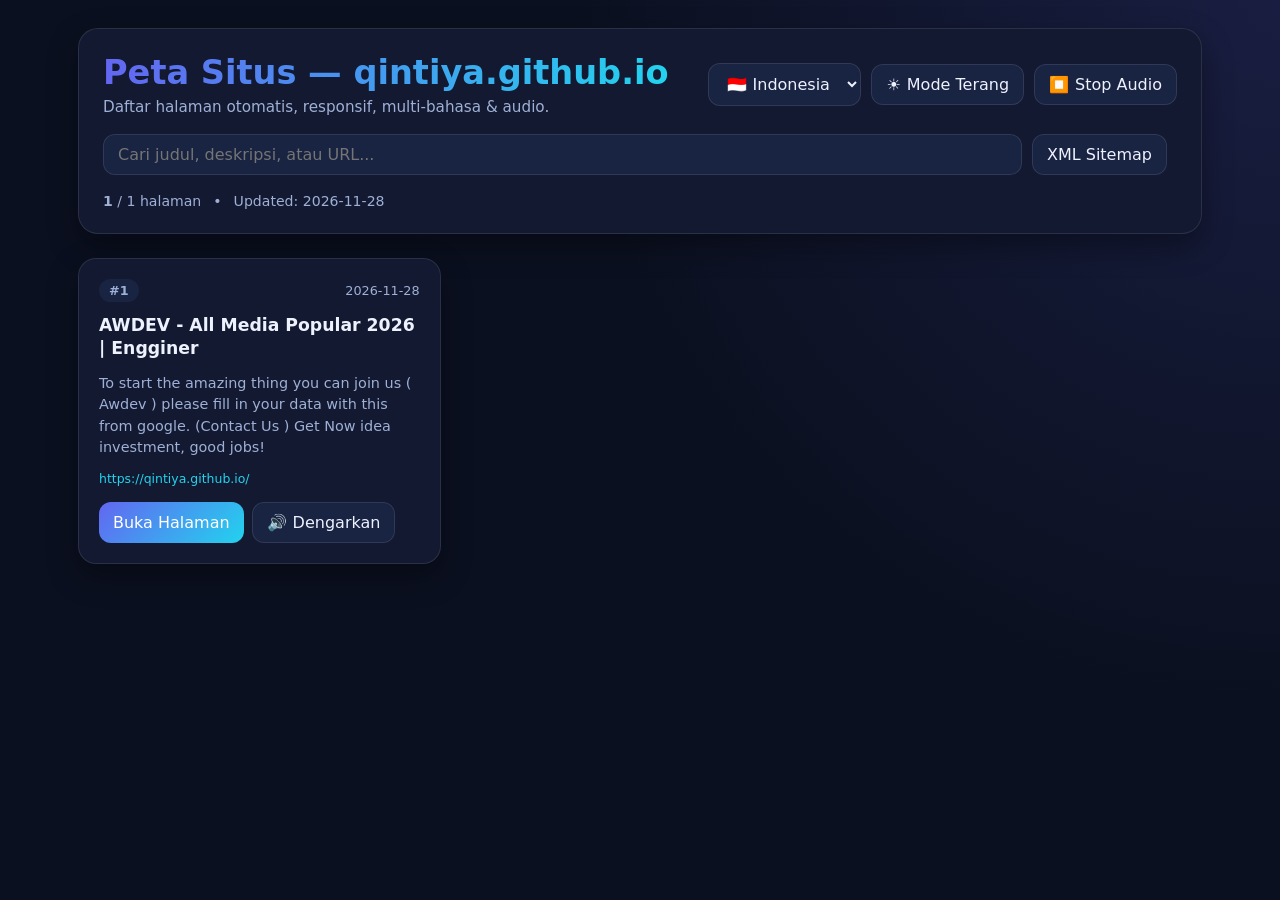
<file: sitemap.html>
<!DOCTYPE html>
<html lang="id" data-theme="dark">
<head>
  <meta charset="UTF-8" />
  <meta name="viewport" content="width=device-width, initial-scale=1.0" />
  <title>Sitemap</title><meta content='ca-pub-5407249785989200' name='google-adsense-account'/><script async='async' crossorigin='anonymous' src='https://pagead2.googlesyndication.com/pagead/js/adsbygoogle.js?client=ca-pub-5407249785989200'/>
     <script async='async' custom-element='amp-auto-ads' src='https://cdn.ampproject.org/v0/amp-auto-ads-0.1.js'>
     </script><meta content='TpufMzu2Lm0-sEKEqVrEAxhVCdMJojkl9TlO0Fff064' name='google-site-verification'/>
<meta content='gbPa2MRABFiJSWv4hIj24aNn2MTRfi7W96fncHPziHI' name='google-site-verification'/>
  <style>
    :root {
      --bg: #0b1020;
      --surface: #121930;
      --surface-2: #192342;
      --text: #eef2ff;
      --muted: #9fb0d6;
      --border: rgba(255, 255, 255, 0.1);
      --accent: #6366f1;
      --accent-2: #22d3ee;
      --shadow: 0 12px 30px rgba(0, 0, 0, 0.35);
    }
    html[data-theme="light"] {
      --bg: #f4f7fb;
      --surface: #ffffff;
      --surface-2: #eef2f8;
      --text: #0f172a;
      --muted: #475569;
      --border: rgba(15, 23, 42, 0.12);
      --accent: #4f46e5;
      --accent-2: #0284c7;
      --shadow: 0 10px 25px rgba(15, 23, 42, 0.08);
    }
    * { box-sizing: border-box; }
    body {
      margin: 0;
      font-family: system-ui, -apple-system, Segoe UI, Roboto, sans-serif;
      background: radial-gradient(circle at top right, rgba(99, 102, 241, 0.16), transparent 45%), var(--bg);
      color: var(--text);
      min-height: 100vh;
      transition: background 0.25s ease, color 0.25s ease;
    }
    .container {
      max-width: 1160px;
      margin: 0 auto;
      padding: 28px 18px 60px;
    }
    header {
      background: var(--surface);
      border: 1px solid var(--border);
      border-radius: 20px;
      padding: 24px;
      box-shadow: var(--shadow);
      display: flex;
      flex-direction: column;
      gap: 18px;
    }
    .top-bar {
      display: flex;
      flex-wrap: wrap;
      justify-content: space-between;
      align-items: center;
      gap: 12px;
    }
    h1 {
      margin: 0;
      font-size: clamp(1.4rem, 3vw, 2.1rem);
      background: linear-gradient(90deg, var(--accent), var(--accent-2));
      -webkit-background-clip: text;
      -webkit-text-fill-color: transparent;
    }
    .subtitle {
      margin: 6px 0 0;
      color: var(--muted);
      font-size: 0.95rem;
    }
    .controls {
      display: flex;
      flex-wrap: wrap;
      gap: 10px;
      align-items: center;
    }
    select, input, button, a.btn {
      font: inherit;
    }
    select, input {
      background: var(--surface-2);
      color: var(--text);
      border: 1px solid var(--border);
      border-radius: 12px;
      padding: 10px 14px;
      outline: none;
    }
    input {
      flex: 1 1 260px;
    }
    .btn {
      display: inline-flex;
      align-items: center;
      gap: 6px;
      border: 1px solid var(--border);
      border-radius: 12px;
      padding: 10px 14px;
      cursor: pointer;
      text-decoration: none;
      color: var(--text);
      background: var(--surface-2);
      transition: transform 0.15s ease, opacity 0.2s ease, background 0.2s ease;
    }
    .btn:hover { transform: translateY(-1px); }
    .btn-primary {
      background: linear-gradient(135deg, var(--accent), var(--accent-2));
      color: #fff;
      border: none;
      font-weight: 600;
    }
    .btn-audio.playing {
      background: #10b981;
      color: #fff;
      border-color: transparent;
    }
    .stats {
      display: flex;
      flex-wrap: wrap;
      gap: 12px;
      font-size: 0.88rem;
      color: var(--muted);
    }
    .grid {
      margin-top: 24px;
      display: grid;
      grid-template-columns: repeat(auto-fill, minmax(290px, 1fr));
      gap: 18px;
    }
    .card {
      background: var(--surface);
      border: 1px solid var(--border);
      border-radius: 18px;
      padding: 20px;
      box-shadow: var(--shadow);
      display: flex;
      flex-direction: column;
      justify-content: space-between;
      gap: 12px;
    }
    .card-top {
      display: flex;
      justify-content: space-between;
      align-items: center;
      font-size: 0.8rem;
      color: var(--muted);
    }
    .badge {
      background: var(--surface-2);
      padding: 4px 10px;
      border-radius: 999px;
      font-weight: 600;
    }
    .card-title {
      margin: 0;
      font-size: 1.08rem;
      line-height: 1.35;
    }
    .card-title a {
      color: var(--text);
      text-decoration: none;
    }
    .card-title a:hover {
      color: var(--accent-2);
    }
    .card-desc {
      margin: 0;
      color: var(--muted);
      font-size: 0.9rem;
      line-height: 1.5;
    }
    .card-url {
      font-size: 0.78rem;
      color: var(--accent-2);
      word-break: break-all;
    }
    .card-actions {
      display: flex;
      gap: 8px;
      flex-wrap: wrap;
      margin-top: 4px;
    }
    #google_translate_element {
      min-height: 32px;
    }
    @media (max-width: 600px) {
      header { padding: 18px; }
      .controls { width: 100%; }
    }
  </style>
</head>
<body>
  <div class="container">
    <header>
      <div class="top-bar">
        <div>
          <h1 data-i18n="title">Peta Situs — qintiya.github.io</h1>
          <p class="subtitle" data-i18n="subtitle">Daftar halaman otomatis, responsif, multi-bahasa &amp; audio.</p>
        </div>
        <div class="controls">
          <select id="langSelect" aria-label="Language" onchange="changeLanguage(this.value)">
            <option value="id">🇮🇩 Indonesia</option>
            <option value="en">🇺🇸 English</option>
            <option value="ja">🇯🇵 日本語</option>
          </select>
          <button type="button" class="btn" id="themeBtn" onclick="toggleTheme()">🌙 <span data-i18n="theme">Mode Terang</span></button>
          <button type="button" class="btn" onclick="stopSpeech()">⏹️ <span data-i18n="stopAudio">Stop Audio</span></button>
        </div>
      </div>

      <div class="controls">
        <input type="search" id="searchInput" placeholder="Cari judul, deskripsi, atau URL..." oninput="filterCards()" />
        <a class="btn" href="sitemap.xml" target="_blank">XML Sitemap</a>
        <div id="google_translate_element"></div>
      </div>

      <div class="stats">
        <span><strong id="visibleCount">1</strong> / 1 <span data-i18n="pagesFound">halaman</span></span>
        <span>•</span>
        <span>Updated: 2026-11-28</span>
      </div>
    </header>

    <main class="grid" id="cardsGrid">
      
        <article class="card" data-search="awdev - all media popular 2026 | engginer to start the amazing thing you can join us ( awdev ) please fill in your data with this from google. (contact us ) get now idea investment, good jobs! https://qintiya.github.io/">
          <div class="card-top">
            <span class="badge">#1</span>
            <span class="date">2026-11-28</span>
          </div>
          <h2 class="card-title"><a href="https://qintiya.github.io/" target="_blank" rel="noopener noreferrer">AWDEV - All Media Popular 2026 | Engginer</a></h2>
          <p class="card-desc">To start the amazing thing you can join us ( Awdev ) please fill in your data with this from google. (Contact Us ) Get Now idea investment, good jobs!</p>
          <div class="card-url">https://qintiya.github.io/</div>
          <div class="card-actions">
            <a class="btn btn-primary" href="https://qintiya.github.io/" target="_blank" rel="noopener noreferrer" data-i18n="visit">Buka Halaman</a>
            <button type="button" class="btn btn-audio" onclick="speakText(this, `AWDEV - All Media Popular 2026 | Engginer. To start the amazing thing you can join us ( Awdev ) please fill in your data with this from google. (Contact Us ) Get Now idea investment, good jobs!`)">
              🔊 <span data-i18n="listen">Dengarkan</span>
            </button>
          </div>
        </article>
        
    </main>
  </div>

  <script>
    const i18nMap = {
      id: {
        title: "Peta Situs — qintiya.github.io",
        subtitle: "Daftar halaman otomatis, responsif, multi-bahasa & audio.",
        theme: "Mode Terang",
        stopAudio: "Stop Audio",
        pagesFound: "halaman",
        visit: "Buka Halaman",
        listen: "Dengarkan",
        searchPlaceholder: "Cari judul, deskripsi, atau URL...",
        ttsLang: "id-ID"
      },
      en: {
        title: "Sitemap — qintiya.github.io",
        subtitle: "Automatic page index, responsive, multi-language & audio.",
        theme: "Light Mode",
        stopAudio: "Stop Audio",
        pagesFound: "pages",
        visit: "Open Page",
        listen: "Listen",
        searchPlaceholder: "Search title, description, or URL...",
        ttsLang: "en-US"
      },
      ja: {
        title: "サイトマップ — qintiya.github.io",
        subtitle: "自動生成ページ一覧・レスポンシブ・多言語・音声再生対応",
        theme: "ライトモード",
        stopAudio: "音声停止",
        pagesFound: "ページ",
        visit: "ページを開く",
        listen: "聴く",
        searchPlaceholder: "タイトル・説明・URLを検索...",
        ttsLang: "ja-JP"
      }
    };

    let currentLang = localStorage.getItem("site_lang") || "id";
    let activeAudioBtn = null;

    function applyTranslations(lang) {
      const dict = i18nMap[lang] || i18nMap.id;
      document.querySelectorAll("[data-i18n]").forEach(el => {
        const key = el.getAttribute("data-i18n");
        if (dict[key]) el.textContent = dict[key];
      });
      const searchInput = document.getElementById("searchInput");
      if (searchInput) searchInput.placeholder = dict.searchPlaceholder;
      document.documentElement.lang = lang;
    }

    function changeLanguage(lang) {
      currentLang = lang;
      localStorage.setItem("site_lang", lang);
      applyTranslations(lang);
      // Sinkronkan dengan Google Translate combo jika sudah termuat
      const gtSelect = document.querySelector(".goog-te-combo");
      if (gtSelect) {
        gtSelect.value = lang;
        gtSelect.dispatchEvent(new Event("change"));
      }
    }

    function setTheme(theme) {
      document.documentElement.setAttribute("data-theme", theme);
      localStorage.setItem("site_theme", theme);
      const btn = document.getElementById("themeBtn");
      if (btn) {
        btn.innerHTML = theme === "dark"
          ? '☀️ <span data-i18n="theme">Mode Terang</span>'
          : '🌙 <span data-i18n="theme">Mode Gelap</span>';
        applyTranslations(currentLang);
      }
    }

    function toggleTheme() {
      const current = document.documentElement.getAttribute("data-theme") || "dark";
      setTheme(current === "dark" ? "light" : "dark");
    }

    function filterCards() {
      const q = document.getElementById("searchInput").value.trim().toLowerCase();
      const cards = document.querySelectorAll(".card");
      let shown = 0;
      cards.forEach(card => {
        const hay = card.getAttribute("data-search") || "";
        const match = !q || hay.includes(q);
        card.style.display = match ? "" : "none";
        if (match) shown++;
      });
      document.getElementById("visibleCount").textContent = shown;
    }

    function stopSpeech() {
      if ("speechSynthesis" in window) {
        window.speechSynthesis.cancel();
      }
      if (activeAudioBtn) {
        activeAudioBtn.classList.remove("playing");
        activeAudioBtn = null;
      }
    }

    function speakText(btn, text) {
      if (!("speechSynthesis" in window)) {
        alert("Browser kamu belum mendukung Web Speech API.");
        return;
      }
      const wasSame = activeAudioBtn === btn && window.speechSynthesis.speaking;
      stopSpeech();
      if (wasSame) return;

      const utter = new SpeechSynthesisUtterance(text);
      utter.lang = (i18nMap[currentLang] && i18nMap[currentLang].ttsLang) || "id-ID";
      utter.rate = 1.0;
      activeAudioBtn = btn;
      btn.classList.add("playing");

      utter.onend = () => {
        btn.classList.remove("playing");
        if (activeAudioBtn === btn) activeAudioBtn = null;
      };
      utter.onerror = () => {
        btn.classList.remove("playing");
        if (activeAudioBtn === btn) activeAudioBtn = null;
      };

      window.speechSynthesis.speak(utter);
    }

    function googleTranslateElementInit() {
      new google.translate.TranslateElement({
        pageLanguage: "id",
        includedLanguages: "id,en,ja,ko,ms,ar,fr,de,es",
        layout: google.translate.TranslateElement.InlineLayout.SIMPLE
      }, "google_translate_element");
    }

    // Inisialisasi awal
    const savedTheme = localStorage.getItem("site_theme") || "dark";
    setTheme(savedTheme);
    document.getElementById("langSelect").value = currentLang;
    applyTranslations(currentLang);
  </script>
  <script src="//translate.google.com/translate_a/element.js?cb=googleTranslateElementInit"></script>
</body>
</html>
</file>
